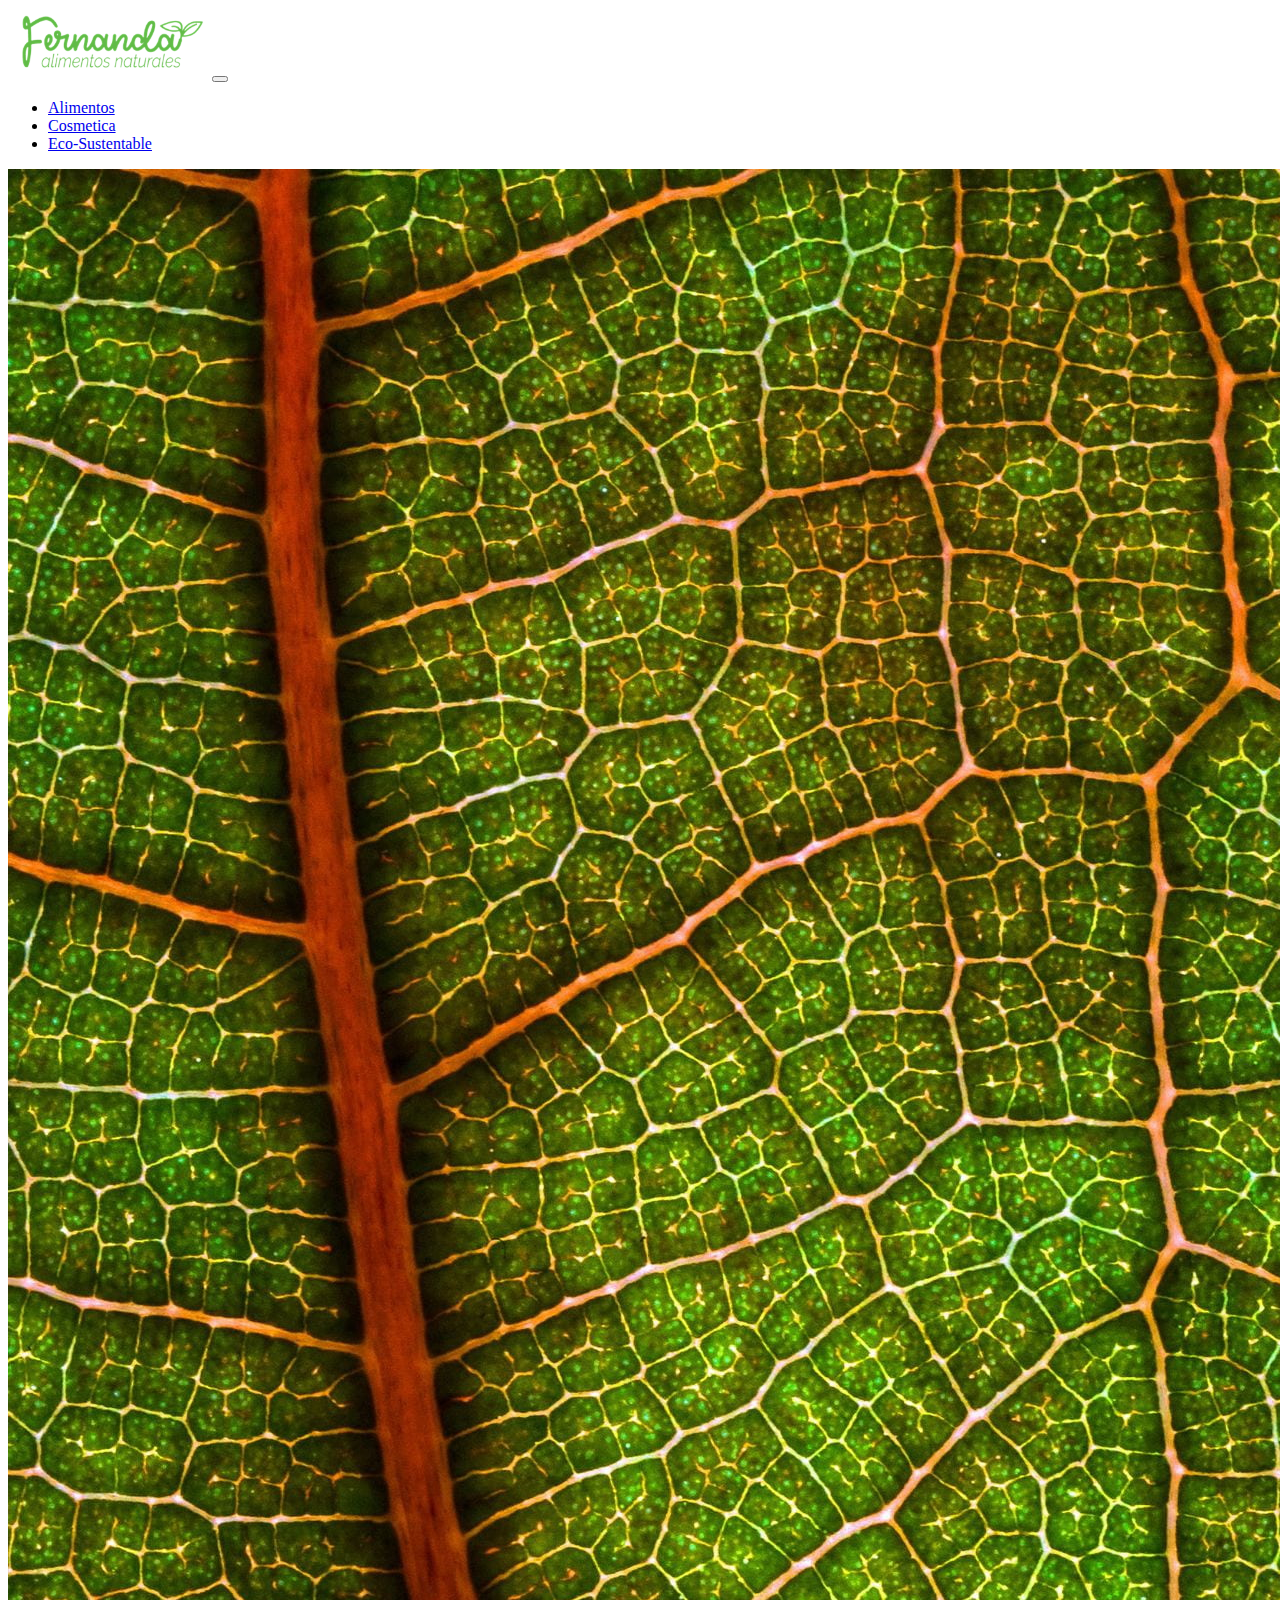
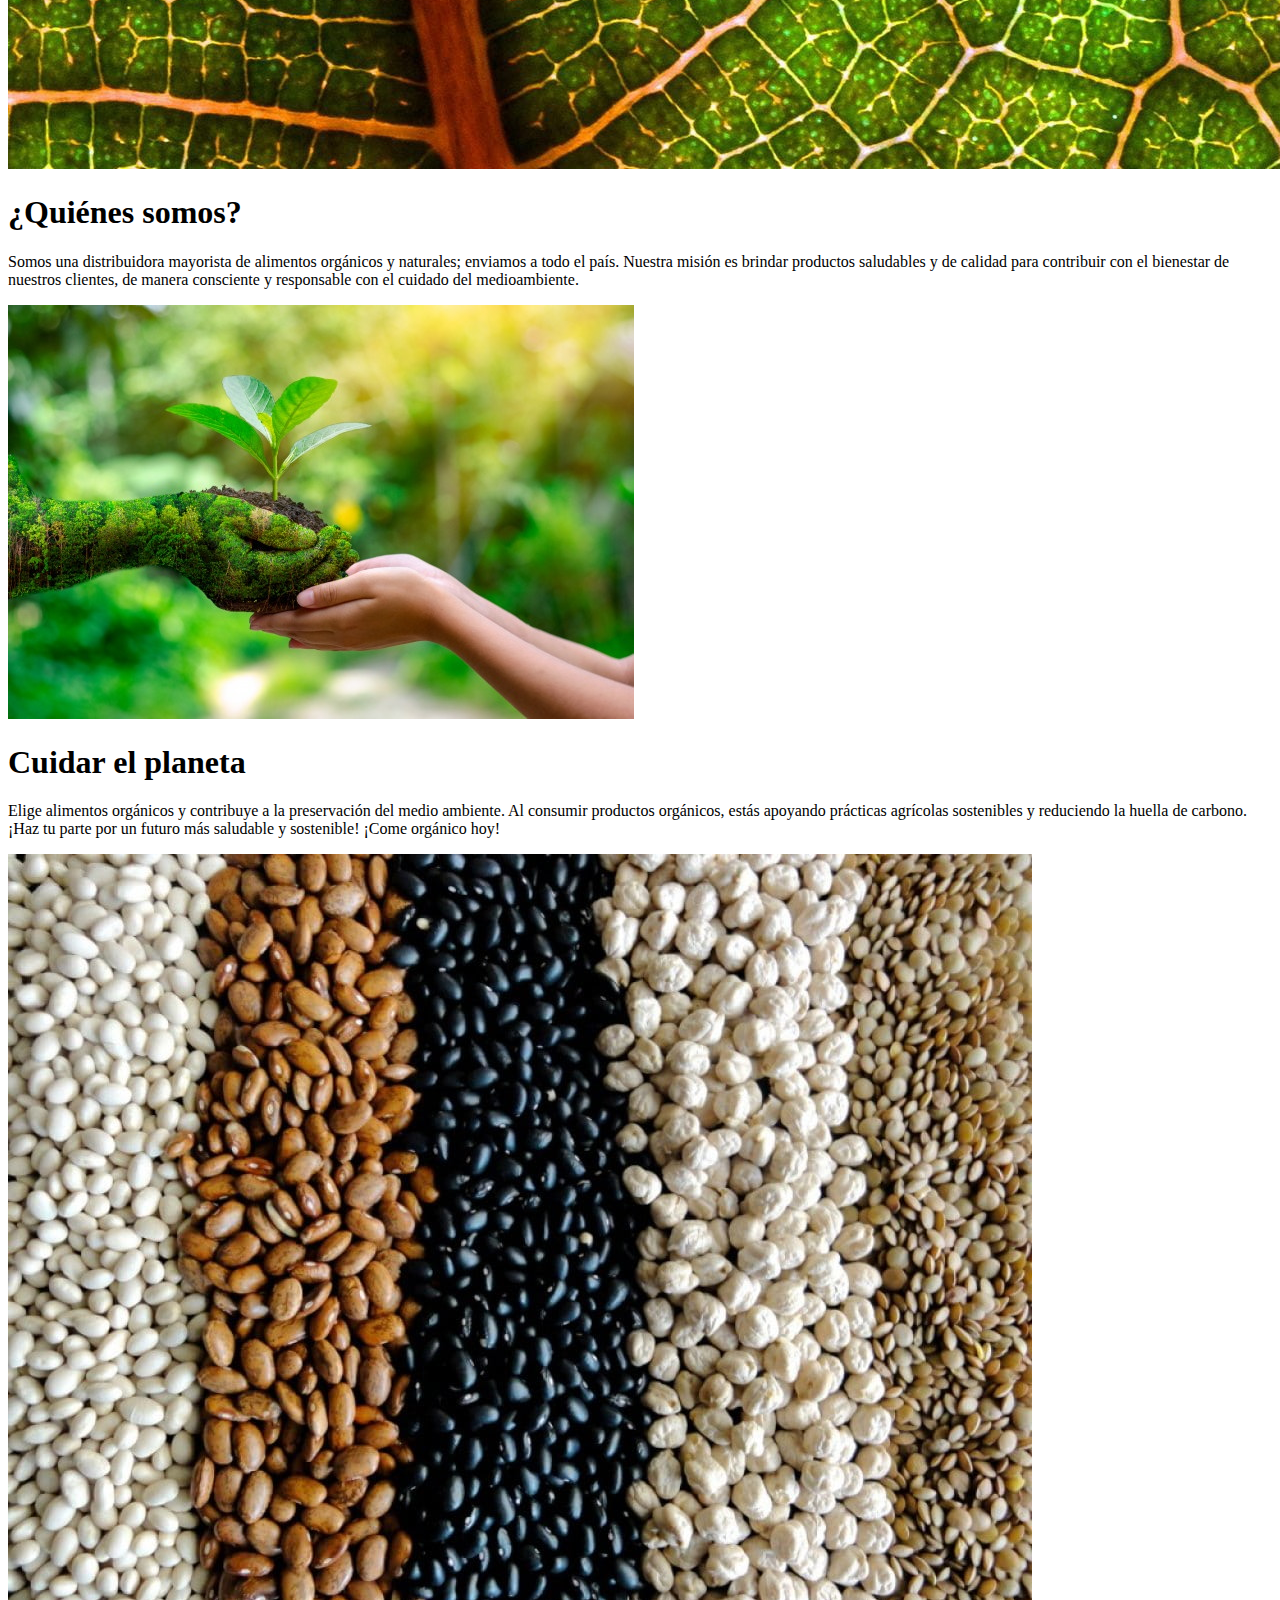
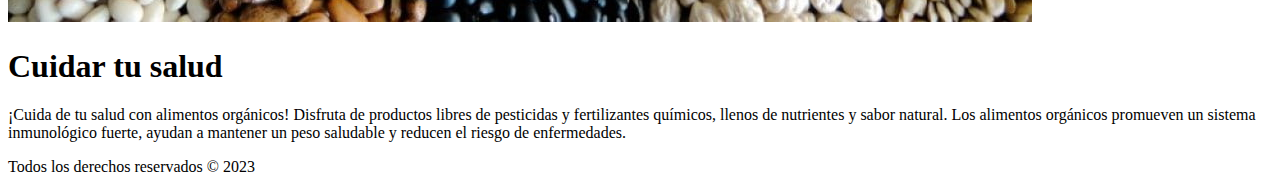
<file: index.html>
<!DOCTYPE html>
<html lang="es">
  <head>
    <meta charset="UTF-8" />
    <meta name="viewport" content="width=device-width, initial-scale=1.0" />
    <meta name="keywords" content="alimentos, organicos, sustentable, productos organicos, comida saludable">
    <!-- BS 5.1 Inicio -->
    <link
      href="https://cdn.jsdelivr.net/npm/bootstrap@5.1.3/dist/css/bootstrap.min.css"
      rel="stylesheet"
      integrity="sha384-1BmE4kWBq78iYhFldvKuhfTAU6auU8tT94WrHftjDbrCEXSU1oBoqyl2QvZ6jIW3"
      crossorigin="anonymous"/>
    <!-- BS 5.1 Fin -->
    <link rel="stylesheet" href="estilos.css" />
    <link rel="icon" type="image/x-icon" href="multimedia/favicon.png">
    <title>Fernanda Alimentos</title>
    <meta name="description" content='Distribuidora de Alimentos Orgánicos que promueve la alimentación saludable y la complementación del cuidado del medio ambiente. ¡Ingresa y haz tu pedido!'>
  </head>
  <body>
  <div class="fondo">
    <!-- navbar Inicia -->
  <header>
    <nav class="navbar navbar-expand-sm navbar-dark">
      <div class="container-fluid">
        <a class="navbar-brand" href="#"> <img src="multimedia/titulo.png" alt=""></a>
        <button
          class="navbar-toggler"
          type="button"
          data-bs-toggle="collapse"
          data-bs-target="#collapsibleNavbar">
          <span class="navbar-toggler-icon"></span>
        </button>
        <div class="collapse navbar-collapse" id="collapsibleNavbar">
          <ul class="navbar-nav">
            <li class="nav-item">
              <a class="nav-link" target="_blank" href="/pages/alimentos.html">Alimentos</a>
            </li>
            <li class="nav-item">
              <a class="nav-link" target="_blank" href="/pages/cosmetica.html">Cosmetica</a>
            </li>
            <li class="nav-item">
              <a class="nav-link" target="_blank" href="/pages/eco-sustentable.html">Eco-Sustentable</a>
            </li>
          </ul>
        </div>
      </div>
    </nav>
  </header>
    <!-- navbar Fin -->
  <main>
      <div class="card-container">
        <div class="card card-1">
          <img src="/multimedia/card1.jpg">
          <div class="card-content">
            <h1>¿Quiénes somos?</h1>
            <p>Somos una distribuidora mayorista de alimentos orgánicos y naturales; enviamos a todo el país. Nuestra misión es brindar productos saludables y de calidad para contribuir con el bienestar de nuestros clientes, de manera consciente y responsable con el cuidado del medioambiente.</p>
          </div>
      </div>
      <div class="card card-2">
          <img src="/multimedia/card2.jpg">
          <div class="card-content">
            <h1>Cuidar el planeta</h1>
            <p>Elige alimentos orgánicos y contribuye a la preservación del medio ambiente. Al consumir productos orgánicos, estás apoyando prácticas agrícolas sostenibles y reduciendo la huella de carbono. ¡Haz tu parte por un futuro más saludable y sostenible! ¡Come orgánico hoy!</p>
          </div>
      </div>
      <div class="card card-3">
        <img src="multimedia/card3.jpg">
        <div class="card-content">
          <h1>Cuidar tu salud</h1>
          <p>¡Cuida de tu salud con alimentos orgánicos! Disfruta de productos libres de pesticidas y fertilizantes químicos, llenos de nutrientes y sabor natural. Los alimentos orgánicos promueven un sistema inmunológico fuerte, ayudan a mantener un peso saludable y reducen el riesgo de enfermedades.</p>
        </div>
      </div>
  </main>
    <script
      src="https://cdn.jsdelivr.net/npm/@popperjs/core@2.10.2/dist/umd/popper.min.js"
      integrity="sha384-7+zCNj/IqJ95wo16oMtfsKbZ9ccEh31eOz1HGyDuCQ6wgnyJNSYdrPa03rtR1zdB"
      crossorigin="anonymous">
    </script>
    <script
      src="https://cdn.jsdelivr.net/npm/bootstrap@5.1.3/dist/js/bootstrap.min.js"
      integrity="sha384-QJHtvGhmr9XOIpI6YVutG+2QOK9T+ZnN4kzFN1RtK3zEFEIsxhlmWl5/YESvpZ13"
      crossorigin="anonymous">
    </script>
  </div>
  <footer>
    <p>Todos los derechos reservados © 2023</p>
  </footer>
  </body>
</html>
</file>
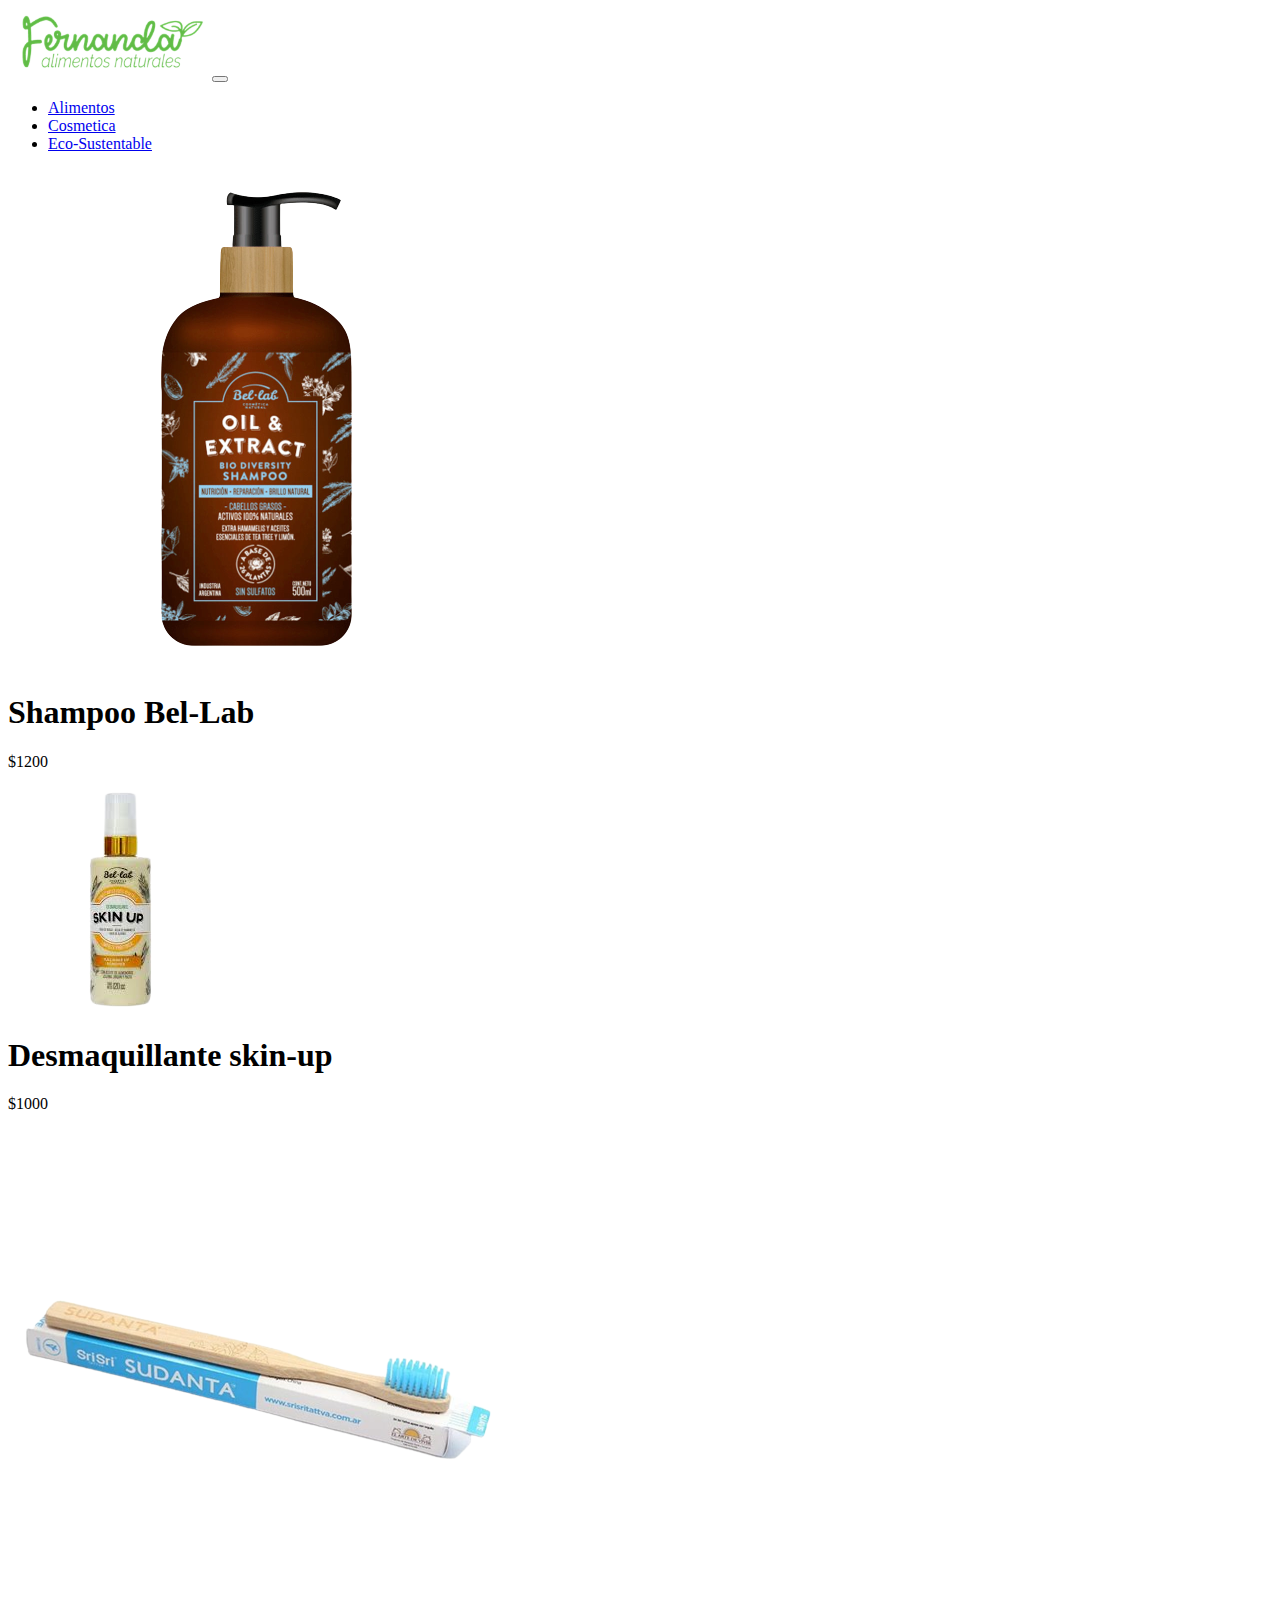
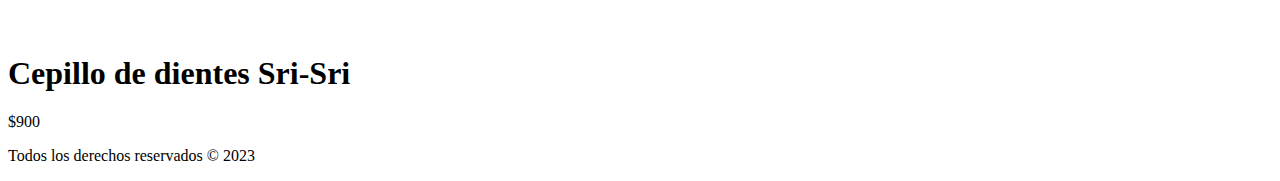
<file: pages/cosmetica.html>
<!DOCTYPE html>
<html lang="es">
  <head>
    <meta charset="UTF-8" />
    <meta name="viewport" content="width=device-width, initial-scale=1.0" />
    <link rel="stylesheet" href="https://cdnjs.cloudflare.com/ajax/libs/font-awesome/6.4.2/css/all.min.css" integrity="sha512-z3gLpd7yknf1YoNbCzqRKc4qyor8gaKU1qmn+CShxbuBusANI9QpRohGBreCFkKxLhei6S9CQXFEbbKuqLg0DA==" crossorigin="anonymous" referrerpolicy="no-referrer" />
    <!-- BS 5.1 Inicio -->
    <link 
      href="https://cdn.jsdelivr.net/npm/bootstrap@5.1.3/dist/css/bootstrap.min.css"
      rel="stylesheet"
      integrity="sha384-1BmE4kWBq78iYhFldvKuhfTAU6auU8tT94WrHftjDbrCEXSU1oBoqyl2QvZ6jIW3"
      crossorigin="anonymous"/>
    <!-- BS 5.1 Fin -->
    <link rel="stylesheet" href="/estilos.css" />
    <link rel="icon" type="image/x-icon" href="/multimedia/favicon.png">
    <title>Cosmetica</title>
  </head>
  <body>
  <div class="fondo">
    <!-- navbar Inicia -->
  <header>
    <nav class="navbar navbar-expand-sm navbar-dark">
      <div class="container-fluid">
        <a class="navbar-brand" href="../index.html"> <img src="../multimedia/titulo.png" alt=""></a>
        <button
          class="navbar-toggler"
          type="button"
          data-bs-toggle="collapse"
          data-bs-target="#collapsibleNavbar">
          <span class="navbar-toggler-icon"></span>
        </button>
        <div class="collapse navbar-collapse" id="collapsibleNavbar">
          <ul class="navbar-nav">
            <li class="nav-item">
              <a class="nav-link" target="_blank" href="/pages/alimentos.html">Alimentos</a>
            </li>
            <li class="nav-item">
              <a class="nav-link" target="_blank" href="/pages/cosmetica.html">Cosmetica</a>
            </li>
            <li class="nav-item">
              <a class="nav-link" target="_blank" href="/pages/eco-sustentable.html">Eco-Sustentable</a>
            </li>
          </ul>
        </div>
      </div>
    </nav>
  </header>
    <!-- navbar Fin -->
    <main class="cosmetica">
        <div class="card-container">
            <div class="card">
              <img src="/multimedia/bel lab 1.png">
              <div class="card-content">
                <h1>Shampoo Bel-Lab</h1>
                <p>$1200</p>
              </div>
          </div>
          <div class="card">
              <img src="/multimedia/bel lab 2.png">
              <div class="card-content">
                <h1>Desmaquillante skin-up</h1>
                <p> $1000</p>
              </div>
          </div>
          <div class="card">
            <img src="/multimedia/bel lab 3.png">
            <div class="card-content">
              <h1>Cepillo de dientes Sri-Sri</h1>
              <p>$900</p>
            </div>
        </div>
      </main>
      <script
      src="https://cdn.jsdelivr.net/npm/@popperjs/core@2.10.2/dist/umd/popper.min.js"
      integrity="sha384-7+zCNj/IqJ95wo16oMtfsKbZ9ccEh31eOz1HGyDuCQ6wgnyJNSYdrPa03rtR1zdB"
      crossorigin="anonymous">
    </script>
    <script
      src="https://cdn.jsdelivr.net/npm/bootstrap@5.1.3/dist/js/bootstrap.min.js"
      integrity="sha384-QJHtvGhmr9XOIpI6YVutG+2QOK9T+ZnN4kzFN1RtK3zEFEIsxhlmWl5/YESvpZ13"
      crossorigin="anonymous">
    </script>
  </div>
  <footer>
    <p>Todos los derechos reservados © 2023</p>
  </footer>
  </body>
</html>
</file>
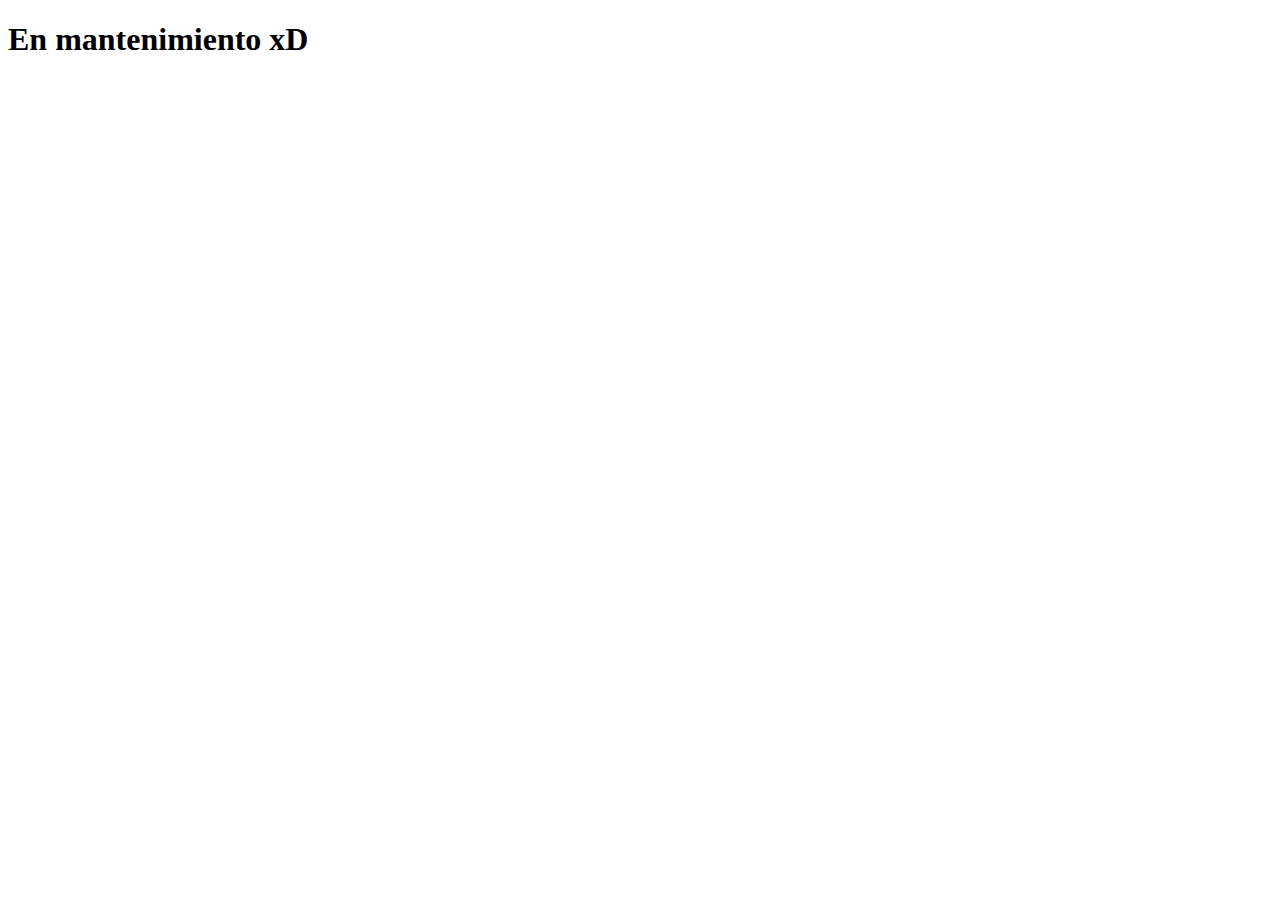
<file: pages/eco-sustentable.html>
<!DOCTYPE html>
<html lang="es">
<head>
    <meta charset="UTF-8">
    <meta name="viewport" content="width=device-width, initial-scale=1.0">
    <title>Eco-sustentable</title>
</head>
<body>
    <h1>En mantenimiento xD</h1>
</body>
</html>
</file>
<file: estilos.css>
<<<<<<< HEAD
@import url('https://fonts.googleapis.com/css2?family=Montserrat&family=Poppins:wght@600&family=Quicksand:wght@300;500;600;700&family=Roboto+Flex:opsz,wght@8..144,300&family=Roboto:ital,wght@1,100&display=swap');

/* font-family: 'Montserrat', sans-serif;
font-family: 'Poppins', sans-serif;
font-family: 'Quicksand', sans-serif;
font-family: 'Roboto', sans-serif;
font-family: 'Roboto Flex', sans-serif; */

*{
margin: 0;
padding: 0;
box-sizing: border-box;
}

.navbar-brand img{
    width: 200px;

=======
@import url("https://fonts.googleapis.com/css2?family=Montserrat&family=Poppins:wght@600&family=Quicksand:wght@300;500;600;700&family=Roboto+Flex:opsz,wght@8..144,300&family=Roboto:ital,wght@1,100&display=swap");
.navbar-brand img {
  width: 200px;
>>>>>>> aece969 (entrega tres terminada)
}

.navbar{
    background-color: rgba(47, 200, 47, 0.028);
    background-image: url(multimedia/fondo1.jpg);
    background-size:cover;
    background-position-y: 1100px;
    background-position-x: auto;
    border: solid rgba(0, 128, 0, 0.137) 1.5px;
}

.nav-link{
    color: rgba(2, 162, 2, 0.682) !important;
    font-family: 'Poppins', sans-serif;
    font-size: 18px;
    padding: 1px;
    margin: 10px;
    border-radius: 10px;
}

<<<<<<< HEAD
.nav-link:hover{
    background-color: rgba(14, 220, 7, 0.194);
    border-radius: 10px;
    transition: 0.5s ease-out
=======
.nav-link:hover {
  background-color: rgba(112, 233, 108, 0.353);
  border-radius: 10px;
  transition: 0.2s ease-out;
>>>>>>> aece969 (entrega tres terminada)
}

.navbar-nav{
    padding: 10px !important;
}

body{   
        background-image: url(multimedia/main.jpg);
        background-repeat: no-repeat;
        background-size: cover;
}

.card-container{
    width: 70%;
    margin:auto;
    display:grid;
    grid-template-columns: repeat(3, 1fr);
    grid-gap: 60px;
    font-size: 10px;
    font-family: 'Poppins', sans-serif;

}

.card{
    background-color: #ffffffa3;
    border-radius: 5px;
    box-shadow: 0px 0px 10px rgba(0, 0, 0, 0.405);
    margin-top: 30px;
    border-radius: 15px;
}  

.card img{
    max-width: 100%;
    border-radius: 15px;
    padding: 5px;
}

.card-content{
    padding: 15px;
}

.card-content h1{
    font-size: 25px;
    font-weight: bold;
    color: rgba(22, 123, 63, 0.689);
    white-space: nowrap;
    margin-left: -10px;
    text-align: center;
}

.card-content p{
    font-size: 12px;
    line-height: 1.7;
    
}

* {
  margin: 0;
  padding: 0;
  box-sizing: border-box;
}

.card-3 img{
    height: 183px;
}

.card-2 img{
    height: 183px; ;
}
<<<<<<< HEAD

.card-1 img{
    height: 183px;
}

.alimentos .card-container{
    width: 80%;
    margin:auto;
    display:grid;
    grid-template-columns: repeat(3, 1fr);
    grid-gap: 60px;
    font-size: 10px;
    font-family: 'Poppins', sans-serif;

}

.alimentos .card{
    background-color: #ffffff5b;
    border-radius: 5px;
    box-shadow: 0px 0px 10px rgba(0, 0, 0, 0.405);
    margin-top: 30px;
    border-radius: 5px 5px 0 0;
}  

.alimentos .card img{
    max-width: 100%;
    height: auto;
    border-radius: 5px 5px 0 0;
}

.alimentos .card-content{
    padding: 20px;
}

.alimentos .card-content h1{
    font-size: 20px;
    font-weight: bold;
    color: rgba(22, 123, 63, 0.689);
    text-align: center;
    white-space: nowrap;
    margin-bottom: 5%;
=======
.card-container .card {
  background-color: rgba(255, 255, 255, 0.633);
  border-radius: 5px;
  margin-top: 35px;
  border-radius: 15px;
  border: solid 1px rgba(0, 0, 0, 0.167);
  transition: transform 0.3s ease-in-out;
}
.card-container .card img {
  max-width: 100%;
  border-radius: 15px;
  padding: 5px;
}

.card:hover {
  box-shadow: 3px 3px 10px rgba(0, 0, 0, 0.593);
  transform: translateY(-3%);
  transition: 2;
}

.card-content {
  padding: 15px;
}
.card-content h1 {
  font-size: 25px;
  font-weight: bold;
  color: rgba(22, 123, 63, 0.689);
  margin-left: -10px;
  text-align: center;
}
.card-content p {
  font-family: "Quicksand", sans-serif;
  font-size: 15px;
  line-height: 1.4;
  padding: 5px;
  font-weight: 550;
  color: rgb(0, 0, 0);
>>>>>>> aece969 (entrega tres terminada)
}

.alimentos .card-content p{
    font-size: 30px;
    line-height: 1.7;
    text-align: center;
    
}

.body-alimentos{   
    background-image: url(multimedia/main.jpg);
    background-repeat: no-repeat;
    background-size: cover;
}

<<<<<<< HEAD
@media screen and (max-width: 800px){
    .card-container{
        grid-template-columns: repeat(2, 1fr)
    }
=======
.card-1 img {
  height: 183px;
}

.alimentos .card-container {
  width: 80%;
  margin: auto;
  display: grid;
  grid-template-columns: repeat(3, 1fr);
  grid-gap: 60px;
  font-size: 10px;
  font-family: "Poppins", sans-serif;
}
.alimentos .card-container .card {
  background-color: rgba(255, 255, 255, 0.633);
  border-radius: 5px;
  box-shadow: 0px 0px 10px rgba(0, 0, 0, 0.219);
  margin-top: 30px;
  border-radius: 5px 5px 0 0;
}
.alimentos .card-container .card img {
  max-width: 100%;
  height: auto;
  border-radius: 5px 5px 0 0;
}

.alimentos .card-content {
  padding: 20px;
}
.alimentos .card-content h1 {
  font-size: 20px;
  font-weight: bold;
  color: rgba(22, 123, 63, 0.689);
  text-align: center;
  white-space: nowrap;
  margin-bottom: 5%;
}
.alimentos .card-content p {
  font-size: 30px;
  line-height: 1.7;
  text-align: center;
}

.cosmetica .card-content {
  padding: 20px;
}
.cosmetica .card-content h1 {
  font-size: 20px;
  font-weight: bold;
  color: rgba(22, 123, 63, 0.689);
  text-align: center;
  white-space: nowrap;
  margin-bottom: 5%;
}
.cosmetica .card-content p {
  font-size: 30px;
  line-height: 1.7;
  text-align: center;
}

footer {
  position: fixed;
  bottom: 0;
  text-align: center;
  margin-bottom: -15px;
}
footer p {
  margin-top: 20px;
  font-size: 11px;
  font-weight: bold;
}

@media screen and (max-width: 800px) {
  .card-container {
    grid-template-columns: repeat(2, 1fr);
  }
  .alimentos .card-container {
    grid-template-columns: repeat(2, 1fr);
  }
}
@media screen and (max-width: 600px) {
  .card-container {
    grid-template-columns: 1fr;
  }
  .alimentos .card-container {
    grid-template-columns: 1fr;
>>>>>>> aece969 (entrega tres terminada)
  }

@media screen and (max-width: 600px){
    .card-container{
        grid-template-columns: 1fr;
    }
}

@media screen and (max-width: 800px){
    .alimentos .card-container{
        grid-template-columns: repeat(2, 1fr)
    }
  }

@media screen and (max-width: 600px){
    .alimentos .card-container{
        grid-template-columns: 1fr;
    }
}
</file>
